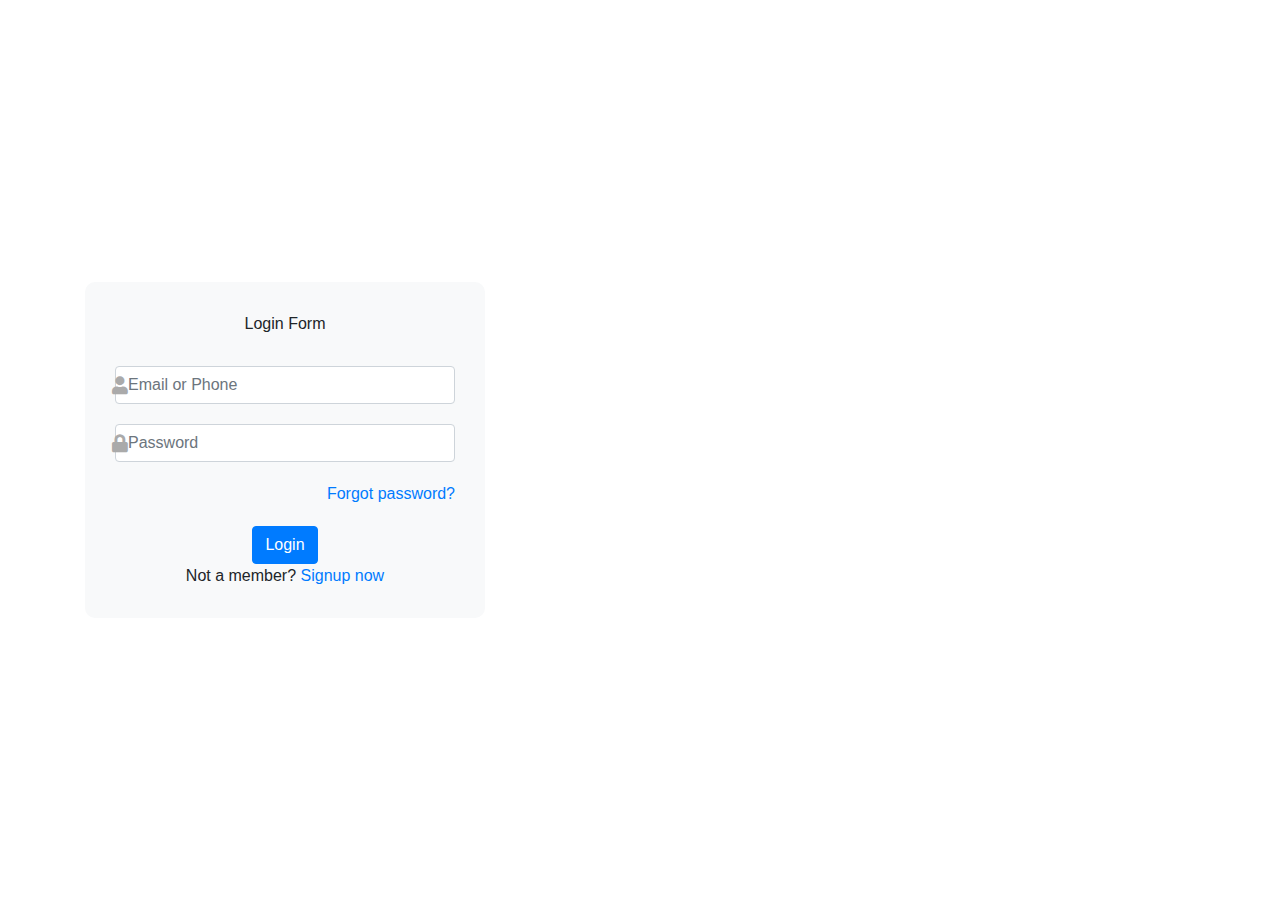
<file: carbon_controller/templates/login.html>
<!DOCTYPE html>
<!-- Created By CodingLab - www.codinglabweb.com -->
<html lang="en" dir="ltr">
<head>
    <meta charset="utf-8">
    <meta name="viewport" content="width=device-width, initial-scale=1.0">
    <title>Login Form</title>
    <link rel="stylesheet" href="https://cdnjs.cloudflare.com/ajax/libs/font-awesome/5.15.2/css/all.min.css">
    <link rel="stylesheet" href="https://stackpath.bootstrapcdn.com/bootstrap/4.5.2/css/bootstrap.min.css">
    <style>
        body {
            display: flex;
            align-items: center;
            justify-content: center;
            height: 100vh;
        }

        .wrapper {
            background-color: #f8f9fa;
            padding: 30px;
            border-radius: 10px;
            width: 400px;
        }

        .title {
            text-align: center;
            margin-bottom: 30px;
        }

        .row {
            margin-bottom: 20px;
        }

        .row i {
            position: absolute;
            top: 10px;
            left: 12px;
            font-size: 18px;
            color: #aaa;
        }

        .pass {
            text-align: right;
            margin-bottom: 20px;
        }

        .button {
            text-align: center;
        }

        .signup-link {
            text-align: center;
        }
    </style>
</head>

<body>
    <div class="container">
        <div class="wrapper">
            <div class="title"><span>Login Form</span></div>
            <form action="#">
                <div class="form-group">
                    <div class="row">
                        <div class="col">
                            <i class="fas fa-user"></i>
                            <input type="text" class="form-control" placeholder="Email or Phone" required>
                        </div>
                    </div>
                </div>
                <div class="form-group">
                    <div class="row">
                        <div class="col">
                            <i class="fas fa-lock"></i>
                            <input type="password" class="form-control" placeholder="Password" required>
                        </div>
                    </div>
                </div>
                <div class="pass">
                    <a href="#">Forgot password?</a>
                </div>
                <div class="button">
                    <input type="submit" class="btn btn-primary" value="Login">
                </div>
                <div class="signup-link">
                    Not a member? <a href="{% url 'register' %}">Signup now</a>
                </div>
            </form>
        </div>
    </div>

    <script src="https://code.jquery.com/jquery-3.5.1.slim.min.js"></script>
    <script src="https://cdn.jsdelivr.net/npm/bootstrap@4.5.2/dist/js/bootstrap.bundle.min.js"></script>
</body>
</html>
</file>
